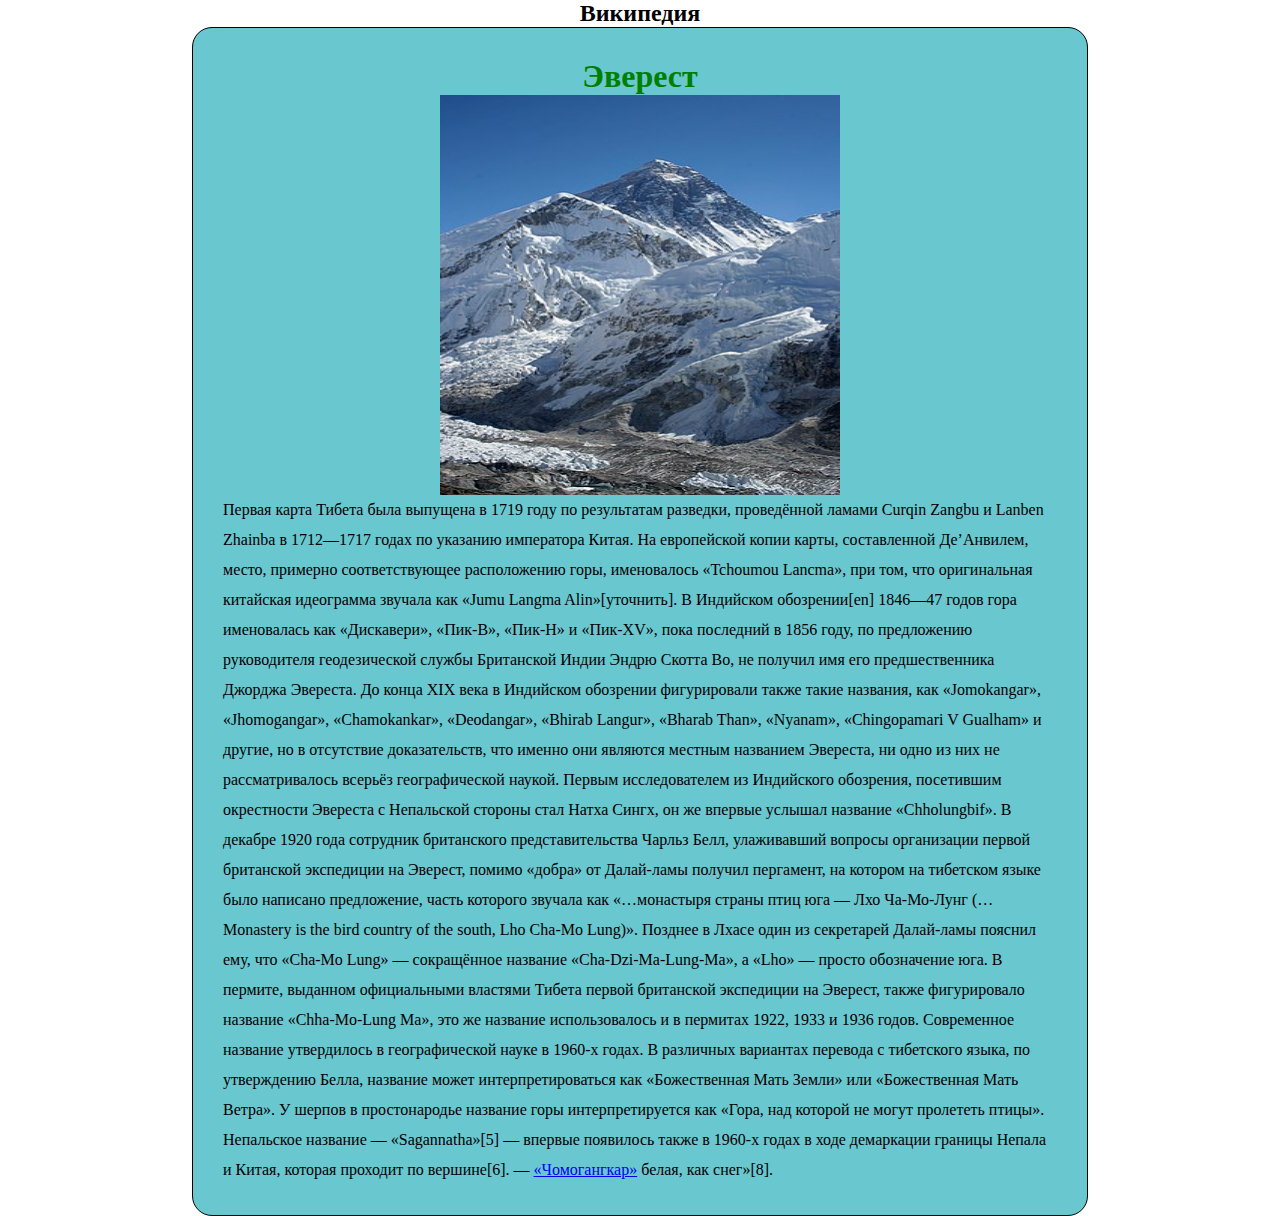
<file: index.html>
<!DOCTYPE html>
<html>

<head>
  <link rel="stylesheet" href="./style.css">
  <title>Википедия</title>
</head>

<body>
  <h2 style="text-align: center;">Википедия</h2>
  <div class="div">
    <h1 style="text-align: center;">Эверест</h1>
    <div style="display: flex;">
      <img src="./img/Everest_kalapatthar.jpg">
    </div>
    <p>
      Первая карта Тибета была выпущена в 1719 году по результатам разведки, проведённой ламами Curqin Zangbu и
      Lanben Zhainba в 1712—1717 годах по указанию императора Китая. На европейской копии карты,
      составленной Де’Анвилем, место, примерно соответствующее расположению горы, именовалось
      «Tchoumou Lancma», при том, что оригинальная китайская идеограмма звучала как «Jumu Langma Alin»[уточнить]. В
      Индийском обозрении[en] 1846—47 годов гора именовалась как «Дискавери», «Пик-B», «Пик-H» и «Пик-XV», пока
      последний в 1856 году, по предложению руководителя геодезической службы Британской Индии Эндрю Скотта Во, не
      получил имя его предшественника Джорджа Эвереста.
      До конца XIX века в Индийском обозрении фигурировали также такие названия, как «Jomokangar»,
      «Jhomogangar», «Chamokankar», «Deodangar», «Bhirab Langur», «Bharab Than», «Nyanam», «Chingopamari V Gualham» и
      другие, но в отсутствие доказательств, что именно они являются местным названием Эвереста, ни одно из них не
      рассматривалось всерьёз географической наукой. Первым исследователем из Индийского обозрения, посетившим
      окрестности Эвереста с Непальской стороны стал Натха Сингх, он же впервые услышал название «Chholungbif». В
      декабре 1920 года сотрудник британского представительства Чарльз Белл, улаживавший вопросы организации первой
      британской экспедиции на Эверест, помимо «добра» от Далай-ламы получил пергамент, на котором на тибетском языке
      было написано предложение, часть которого звучала как «…монастыря страны птиц юга — Лхо Ча-Мо-Лунг (… Monastery is
      the bird country of the south, Lho Cha-Mo Lung)». Позднее в Лхасе один из секретарей Далай-ламы пояснил ему, что
      «Cha-Mo Lung» — сокращённое название «Cha-Dzi-Ma-Lung-Ma», а «Lho» — просто обозначение юга. В пермите, выданном
      официальными властями Тибета первой британской экспедиции на Эверест, также фигурировало название «Chha-Mo-Lung
      Ma», это же название использовалось и в пермитах 1922, 1933 и 1936 годов. Современное название утвердилось в
      географической науке в 1960-х годах. В различных вариантах перевода с тибетского языка, по утверждению Белла,
      название может интерпретироваться как «Божественная Мать Земли» или «Божественная Мать Ветра». У шерпов в
      простонародье название горы интерпретируется как «Гора, над которой не могут пролететь птицы». Непальское название
      — «Sagannatha»[5] — впервые появилось также в 1960-х годах в ходе демаркации границы Непала и Китая, которая
      проходит по вершине[6].
      — <a href="./Gallery/index.html" target="_blank">«Чомогангкар»</a>
      белая, как снег»[8].
    </p>
  </div>
</body>

</html>
</file>
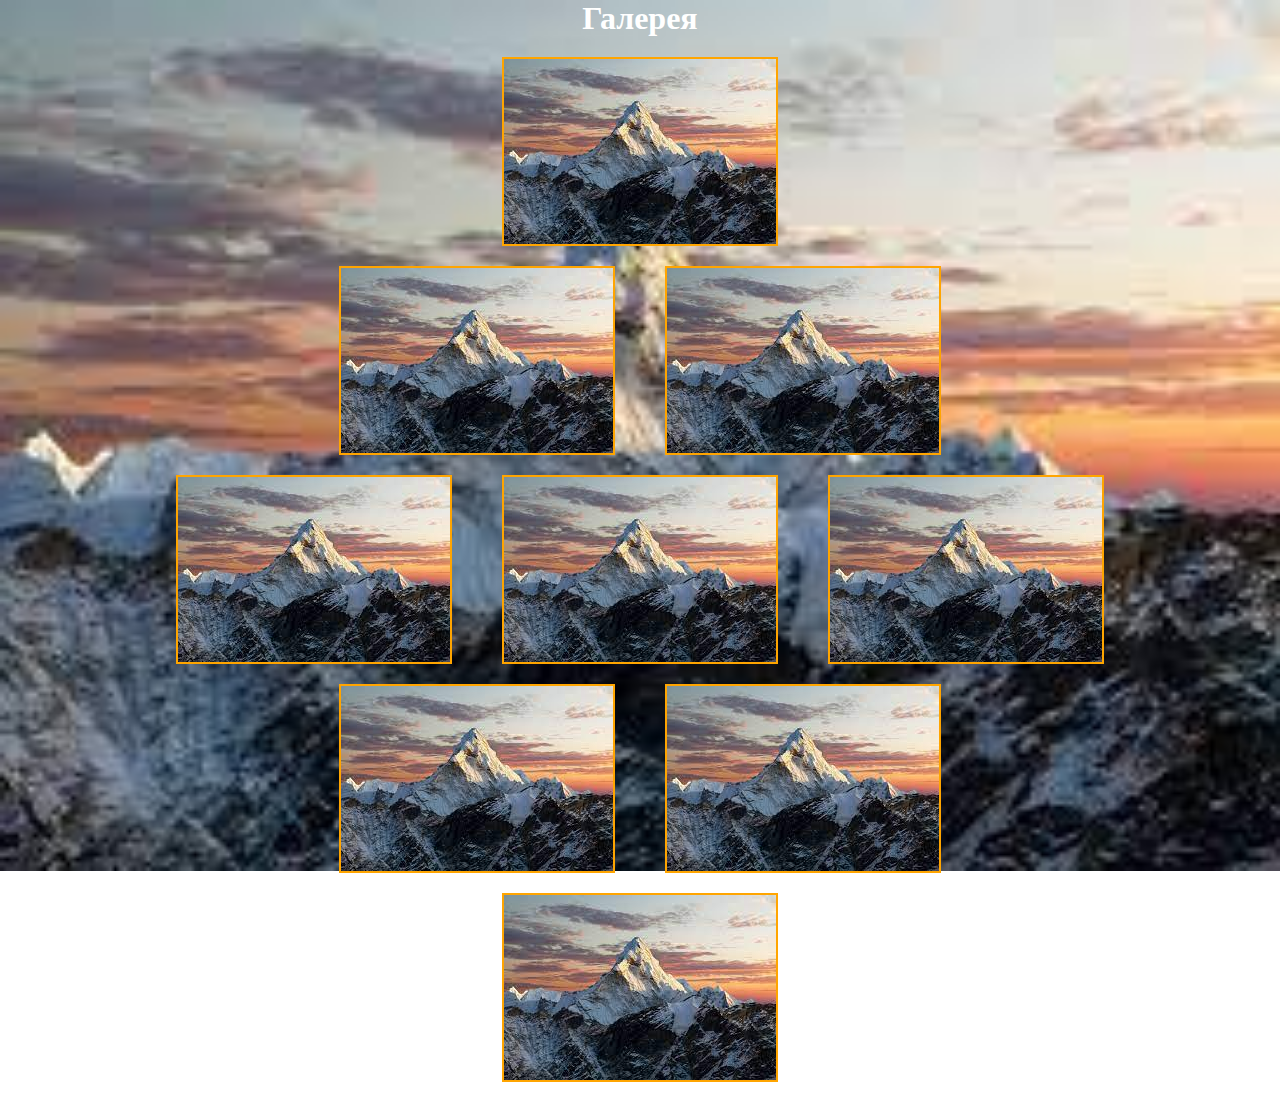
<file: Gallery/index.html>
<!DOCTYPE html>
<html lang="en">

<head>
  <meta charset="UTF-8">
  <link rel="stylesheet" href="./style.css">
  <title>Галерея</title>
</head>

<body>
  <h1>Галерея</h1> <!-- заголовок -->
  <div> <!-- контейнер для фото  -->
    <img src="./img/Без названия 1.jfif" alt="Картинка горы эверест">
  </div>
  <div>
    <img src="./img/Без названия 1.jfif" alt="">
    <img src="./img/Без названия 1.jfif" alt="">
  </div>
  <div>
    <img src="./img/Без названия 1.jfif" alt="">
    <img src="./img/Без названия 1.jfif" alt="">
    <img src="./img/Без названия 1.jfif" alt="">
  </div>
  <div>
    <img src="./img/Без названия 1.jfif" alt="">
    <img src="./img/Без названия 1.jfif" alt="">
  </div>
  <div>
    <img src="./img/Без названия 1.jfif" alt="">
  </div>
</body>

</html>
</file>
<file: style.css>
* /* задаем для каждого элемента состояние дефолт */ {
  margin: 0; /* внешний отступ */
  padding: 0; /* внутрений отступ */
  box-sizing: border-box; /* Упрощаем алгоритм браузра */
}

.div /* обращаемся к контейнеру */ {
  width: 70%; /* задаем ширину 70% для блока */
  margin: auto; /* центрируем его */
  background-color: rgb(105, 199, 207); /* задаем фоновый цвет*/
  border-radius: 20px; /* округляем рамки нашего контейнера */
  padding: 30px; /* задаем внутрений отступ */
  border: solid 1px; /* задаем рамку */
}

img /* обращаемся к нашей фотографии */ {
  width: 400px; /* задаем ширину */
  height: 400px; /* задаем высоту */
  margin: 0 auto; /* ставим фото по центру */
}

p  /* обращаемся к тексту */ {
  line-height: 30px; /* регулируем высоту между рамками */
}

h1 {
  color: green;
}
</file>
<file: Gallery/style.css>
* {
  padding: 0; /* внутренний отступ для каждого элемента */
  margin: 0; /* внешний отступ для каждого элемента */
  box-sizing: border-box;
}

body {
  background-image: url('./img/Без названия 1.jfif');
  background-size: 100%; /* Размер фонового фото*/
  background-repeat: no-repeat; /* Чтоб фото не повторялось*/
}

h1 {
  text-align: center; /* Делает любой текст по центру*/
  color: white; /* белый цвет*/
  margin-bottom: 20px; /*отступ вниз*/
}

div {
  margin-bottom: 20px; /*отступ вниз*/
  display: flex;
  gap: 50px; /*отступ между элементами контейнера*/
  justify-content: center; /*центрирование элементов для контейнера*/
}

img {
  border: solid 2px orange; /*Рамка*/
  /* width: 200px;
  height: 100px; */
}
</file>
